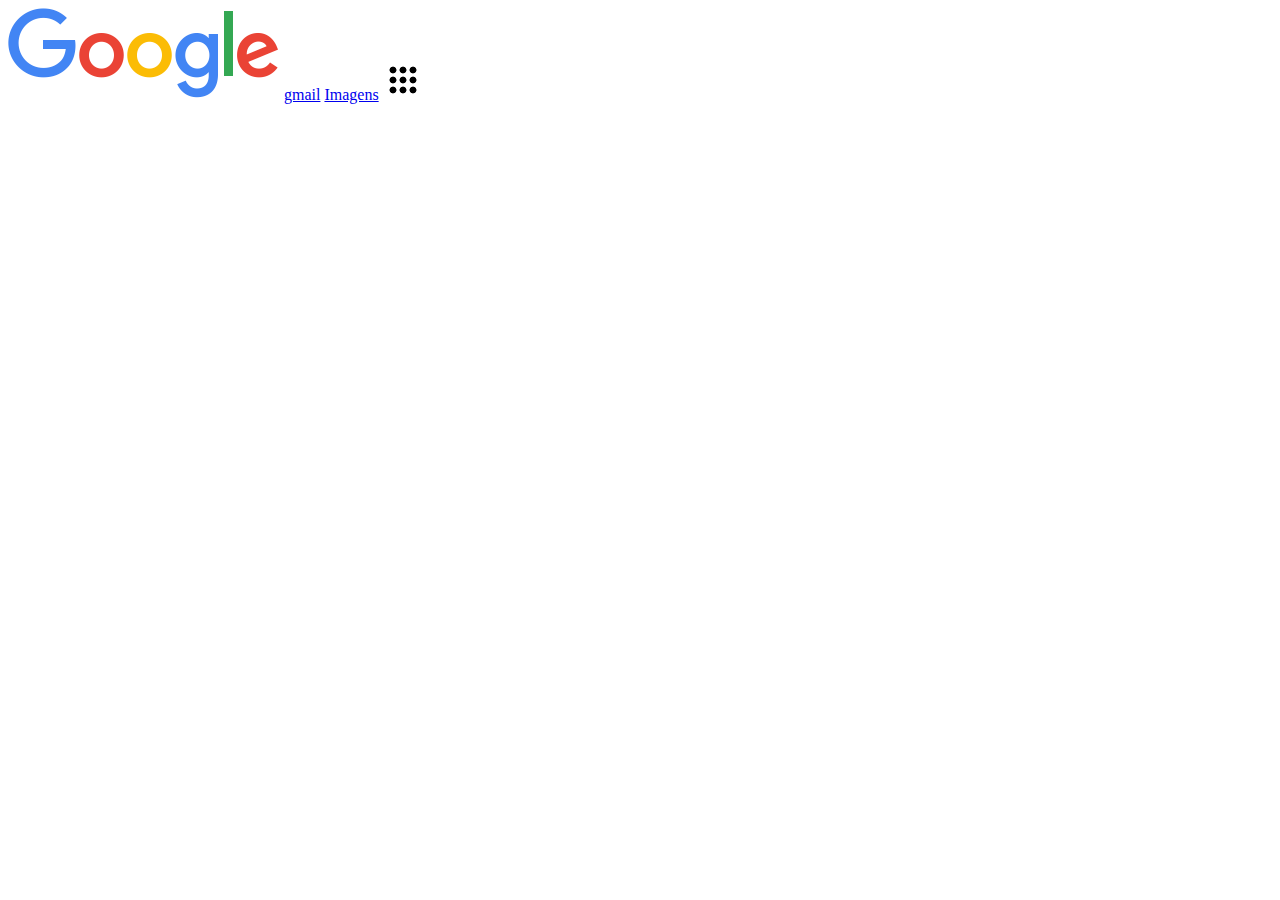
<file: projeto-google-3C-main/index.html>
<!DOCTYPE html>
<html lang="pt-br">
<head>
    <meta charset="UTF-8">
    <meta http-equiv="X-UA-Compatible" content="IE=edge">
    <meta name="viewport" content="width=device-width, initial-scale=1.0">
<link rel="stylesheet" href="style.css">
    <title>projeto google</title>
    <link rel="stylesheet" href="style.css">
</head>
<body>
    
<img src="/googlelogo_color_272x92dp.png" alt="logo google">
<a href="https://mail.google.com/mail/&ogbl" target="_blank">gmail</a>
<a href="https://www.google.com.br/imghp?hl=pt-BR&ogbl">Imagens</a>
<svg class="icone-produtos" focusable="false" viewBox="0 0 24 24"><path d="M6,8c1.1,0 2,-0.9 2,-2s-0.9,-2 -2,-2 -2,0.9 -2,2 0.9,2 2,2zM12,20c1.1,0 2,-0.9 2,-2s-0.9,-2 -2,-2 -2,0.9 -2,2 0.9,2 2,2zM6,20c1.1,0 2,-0.9 2,-2s-0.9,-2 -2,-2 -2,0.9 -2,2 0.9,2 2,2zM6,14c1.1,0 2,-0.9 2,-2s-0.9,-2 -2,-2 -2,0.9 -2,2 0.9,2 2,2zM12,14c1.1,0 2,-0.9 2,-2s-0.9,-2 -2,-2 -2,0.9 -2,2 0.9,2 2,2zM16,6c0,1.1 0.9,2 2,2s2,-0.9 2,-2 -0.9,-2 -2,-2 -2,0.9 -2,2zM12,8c1.1,0 2,-0.9 2,-2s-0.9,-2 -2,-2 -2,0.9 -2,2 0.9,2 2,2zM18,14c1.1,0 2,-0.9 2,-2s-0.9,-2 -2,-2 -2,0.9 -2,2 0.9,2 2,2zM18,20c1.1,0 2,-0.9 2,-2s-0.9,-2 -2,-2 -2,0.9 -2,2 0.9,2 2,2z"></path><path d="M6,8c1.1,0 2,-0.9 2,-2s-0.9,-2 -2,-2 -2,0.9 -2,2 0.9,2 2,2zM12,20c1.1,0 2,-0.9 2,-2s-0.9,-2 -2,-2 -2,0.9 -2,2 0.9,2 2,2zM6,20c1.1,0 2,-0.9 2,-2s-0.9,-2 -2,-2 -2,0.9 -2,2 0.9,2 2,2zM6,14c1.1,0 2,-0.9 2,-2s-0.9,-2 -2,-2 -2,0.9 -2,2 0.9,2 2,2zM12,14c1.1,0 2,-0.9 2,-2s-0.9,-2 -2,-2 -2,0.9 -2,2 0.9,2 2,2zM16,6c0,1.1 0.9,2 2,2s2,-0.9 2,-2 -0.9,-2 -2,-2 -2,0.9 -2,2zM12,8c1.1,0 2,-0.9 2,-2s-0.9,-2 -2,-2 -2,0.9 -2,2 0.9,2 2,2zM18,14c1.1,0 2,-0.9 2,-2s-0.9,-2 -2,-2 -2,0.9 -2,2 0.9,2 2,2zM18,20c1.1,0 2,-0.9 2,-2s-0.9,-2 -2,-2 -2,0.9 -2,2 0.9,2 2,2z"></path><image src="https://ssl.gstatic.com/gb/images/bar/al-icon.png" alt="" height="24" width="24" style="border:none;display:none \9"></image></svg>
</body>
</html>
</file>
<file: projeto-google-3C-main/style.css>
.icone-produtos{
    width: 40px;
   
}
</file>
